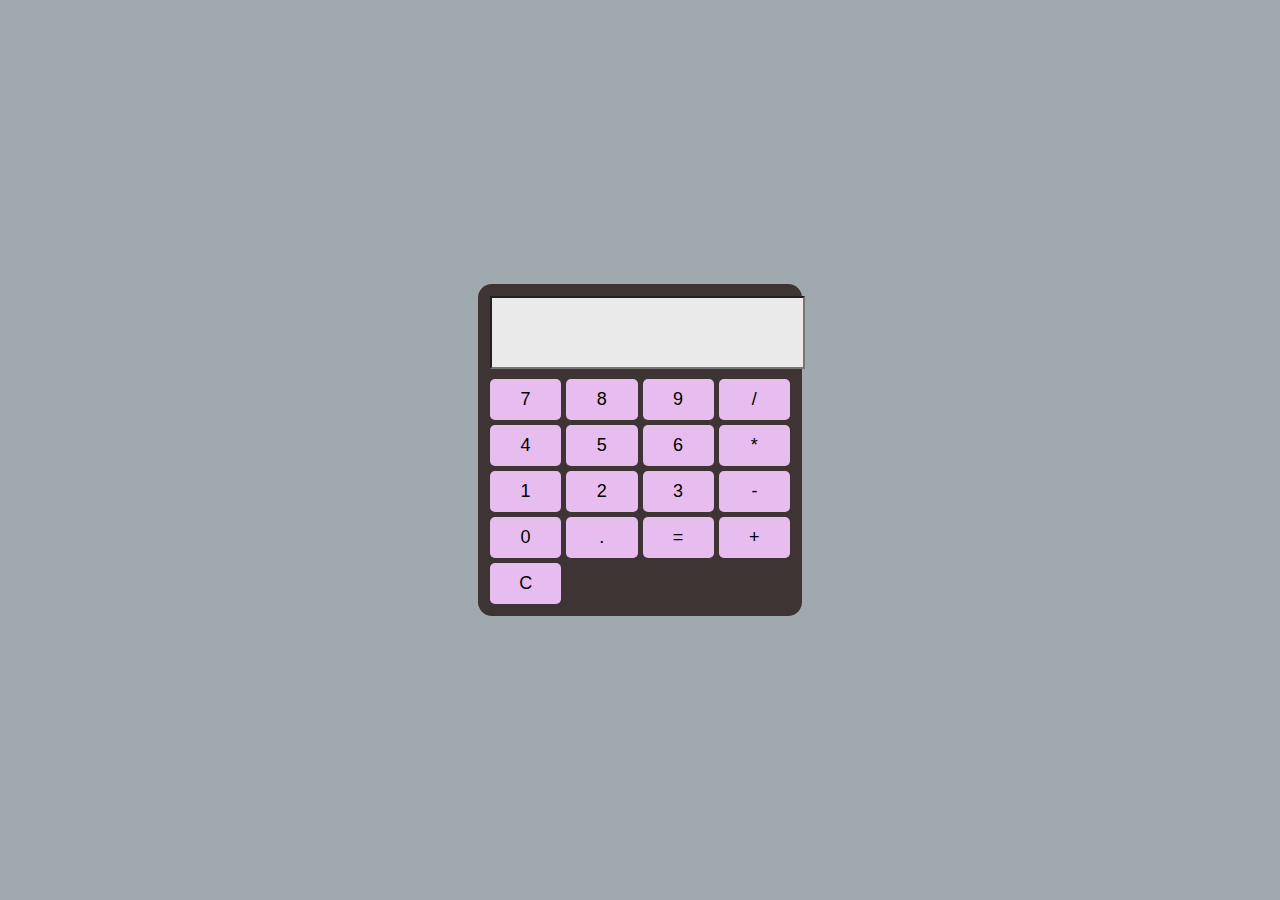
<file: CALCULATOR/index.html>
<!DOCTYPE html>
<html lang="en">
<head>
    <meta charset="UTF-8">
    <meta name="viewport" content="width=device-width, initial-scale=1.0">
    <title>CALCULATOR</title>
    <link rel="stylesheet" href="style.css">
    <script src="script.js"></script>
</head>
<body>
    <div class="calculator">
        <input type="text" id="display" readonly>
        <div id="result"></div>
        <div class="buttons">
            <button onclick="appendToDisplay('7')">7</button>
            <button onclick="appendToDisplay('8')">8</button>
            <button onclick="appendToDisplay('9')">9</button>
            <button onclick="appendToDisplay('/')">/</button>
            <button onclick="appendToDisplay('4')">4</button>
            <button onclick="appendToDisplay('5')">5</button>
            <button onclick="appendToDisplay('6')">6</button>
            <button onclick="appendToDisplay('*')">*</button>
            <button onclick="appendToDisplay('1')">1</button>
            <button onclick="appendToDisplay('2')">2</button>
            <button onclick="appendToDisplay('3')">3</button>
            <button onclick="appendToDisplay('-')">-</button>
            <button onclick="appendToDisplay('0')">0</button>
            <button onclick="appendToDisplay('.')">.</button>
            <button onclick="calculate()">=</button>
            <button onclick="appendToDisplay('+')">+</button>
            <button onclick="clearDisplay()">C</button>
        </div>
    </div>
    
</body>
</html>
</file>
<file: CALCULATOR/style.css>
body{
    display: flex;
    justify-content: center;
    align-items: center;
    height: 100vh;
    margin: 0;
    background-color: #a0a9ae;
}
.calculator{
    width: 300px;
    background-color: #3f3434;
    border: 2px solid transparent;
    border-radius: 14px;
    padding: 10px;
}

#display{
    width: calc(100%-20px);
    margin-bottom: 10px;
    padding: 23px;
    font-size: 20px;
    background-color: #ebeaea;
}

#result{
    font-size: 36px;
}

.buttons{
    display: grid;
    grid-template-columns: repeat(4,1fr);
    gap: 5px;
}

button{
    padding: 10px;
    font-size: 18px;
    border: none;
    border-radius: 5px;
    cursor: pointer;
    background-color: #e6bdee;
}

button:hover{
    background-color: #78909c;
}

button:active{
    transform: translateY(2px);
}
</file>
